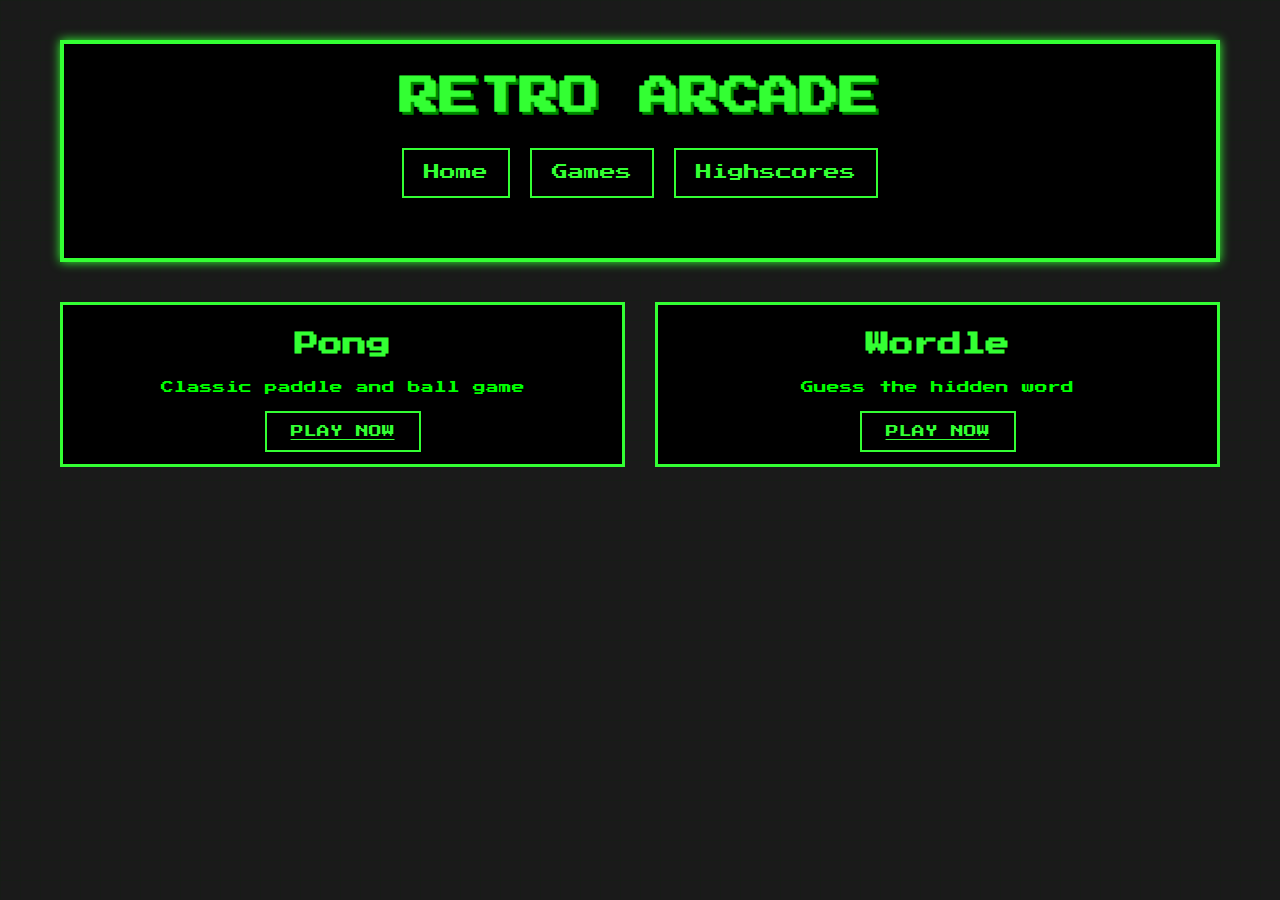
<file: index.html>
<!DOCTYPE html>
<html>
<head>
    <title>Retro Game Arcade</title>
    <link rel="stylesheet" href="css/styles.css">
</head>
<body>
    <div class="container">
        <header class="site-header">
            <h1 class="site-title glitch-effect">Retro Arcade</h1>
            <nav class="nav-menu">
                <a href="index.html" class="nav-link">Home</a>
                <a href="#" class="nav-link">Games</a>
                <a href="#" class="nav-link">Highscores</a>
            </nav>
        </header>

        <div class="games-grid">
            <div class="game-card">
                <h2 class="game-title">Pong</h2>
                <p class="game-description">Classic paddle and ball game</p>
                <a href="pong.html" class="btn">Play Now</a>
            </div>
            <div class="game-card">
                <h2 class="game-title">Wordle</h2>
                <p class="game-description">Guess the hidden word</p>
                <a href="wordle.html" class="btn">Play Now</a>
            </div>
        </div>
    </div>
</body>
</html>
</file>
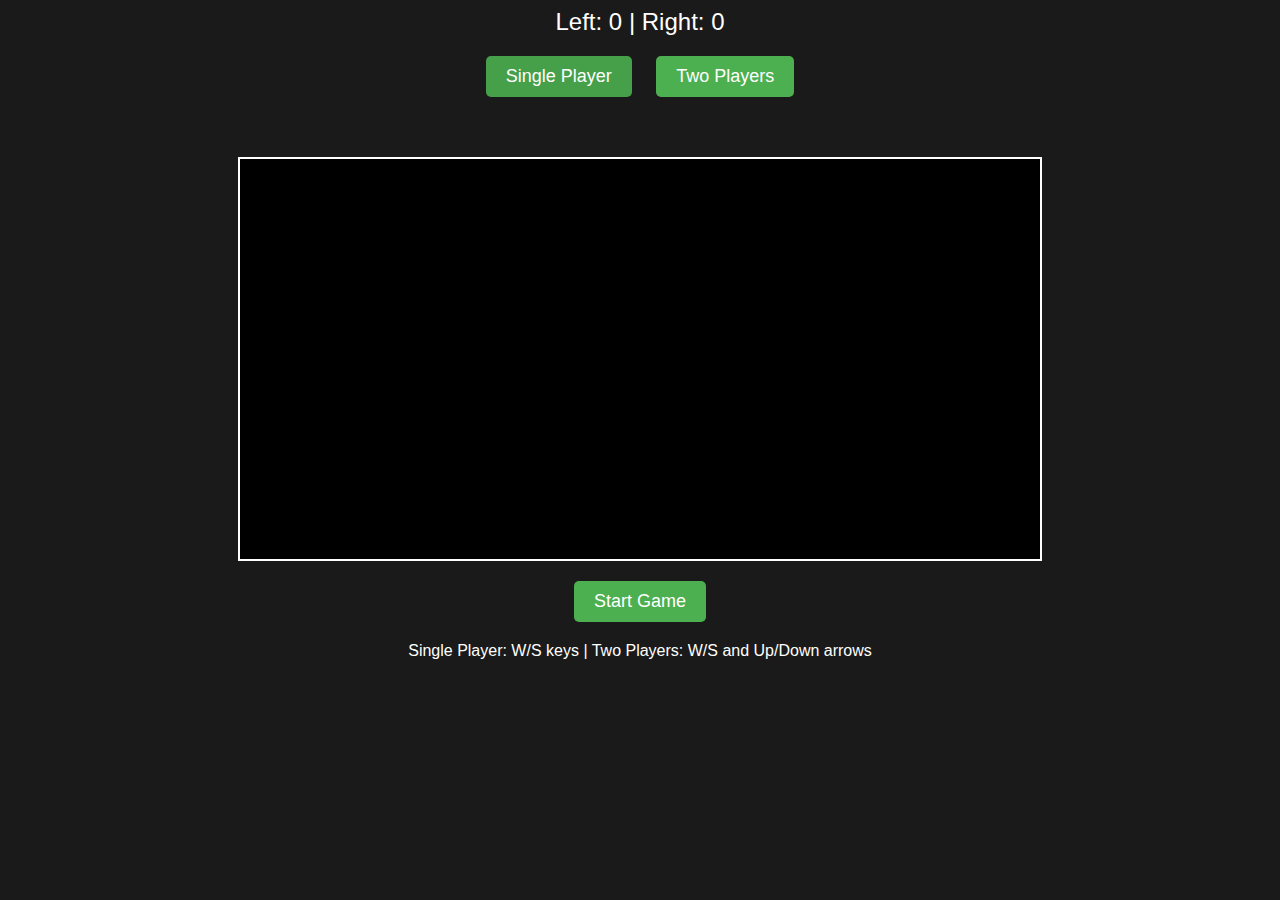
<file: pong.html>
<!DOCTYPE html>
<html>
<head>
    <title>Pong Game</title>
    <style>
        body {
            display: flex;
            flex-direction: column;
            align-items: center;
            background: #1a1a1a;
            color: white;
            font-family: Arial, sans-serif;
        }
        
        #gameCanvas {
            border: 2px solid white;
            background: black;
            margin: 20px;
        }
        
        #score {
            font-size: 24px;
            margin-bottom: 20px;
        }
        
        button {
            padding: 10px 20px;
            font-size: 18px;
            background: #4CAF50;
            color: white;
            border: none;
            border-radius: 5px;
            cursor: pointer;
            margin: 0 10px 20px 10px;
        }
        
        button:hover {
            background: #45a049;
        }
        
        #controls {
            text-align: center;
            margin-bottom: 20px;
        }

        #gameMode {
            margin-bottom: 20px;
        }
    </style>
</head>
<body>
    <div id="score">Left: 0 | Right: 0</div>
    <div id="gameMode">
        <button id="singlePlayerBtn">Single Player</button>
        <button id="twoPlayerBtn">Two Players</button>
    </div>
    <canvas id="gameCanvas" width="800" height="400"></canvas>
    <button id="startButton">Start Game</button>
    <div id="controls">
        Single Player: W/S keys | Two Players: W/S and Up/Down arrows
    </div>

    <script>
        const canvas = document.getElementById('gameCanvas');
        const ctx = canvas.getContext('2d');
        const startButton = document.getElementById('startButton');
        const scoreDisplay = document.getElementById('score');
        const singlePlayerBtn = document.getElementById('singlePlayerBtn');
        const twoPlayerBtn = document.getElementById('twoPlayerBtn');

        let isSinglePlayer = true;
        singlePlayerBtn.style.background = '#45a049';

        // Game objects
        const ball = {
            x: canvas.width / 2,
            y: canvas.height / 2,
            radius: 10,
            speed: 5,
            dx: 5,
            dy: 5
        };

        const paddleHeight = 100;
        const paddleWidth = 10;
        const leftPaddle = {
            x: 0,
            y: canvas.height / 2 - paddleHeight / 2,
            width: paddleWidth,
            height: paddleHeight,
            dy: 0,
            speed: 8
        };

        const rightPaddle = {
            x: canvas.width - paddleWidth,
            y: canvas.height / 2 - paddleHeight / 2,
            width: paddleWidth,
            height: paddleHeight,
            dy: 0,
            speed: 8
        };

        let leftScore = 0;
        let rightScore = 0;
        let gameInterval;
        let isGameRunning = false;

        // Key states
        const keys = {
            w: false,
            s: false,
            ArrowUp: false,
            ArrowDown: false
        };

        function drawBall() {
            ctx.beginPath();
            ctx.arc(ball.x, ball.y, ball.radius, 0, Math.PI * 2);
            ctx.fillStyle = 'white';
            ctx.fill();
            ctx.closePath();
        }

        function drawPaddle(paddle) {
            ctx.fillStyle = 'white';
            ctx.fillRect(paddle.x, paddle.y, paddle.width, paddle.height);
        }

        function drawCenterLine() {
            ctx.setLineDash([5, 15]);
            ctx.beginPath();
            ctx.moveTo(canvas.width / 2, 0);
            ctx.lineTo(canvas.width / 2, canvas.height);
            ctx.strokeStyle = 'white';
            ctx.stroke();
            ctx.setLineDash([]);
        }

        function resetBall() {
            ball.x = canvas.width / 2;
            ball.y = canvas.height / 2;
            ball.dx = -ball.dx;
            ball.dy = Math.random() * 10 - 5;
            ball.speed = 5; // Reset ball speed
        }

        function updateAI() {
            // Predictive AI movement
            const prediction = ball.y + (ball.dy * (canvas.width - ball.x) / ball.dx);
            const paddleCenter = rightPaddle.y + (paddleHeight / 2);
            const targetY = Math.min(Math.max(prediction, paddleHeight / 2), canvas.height - paddleHeight / 2);
            
            // Add some reaction delay and slight randomness
            const reactionSpeed = 0.15;
            const randomness = Math.random() * 20 - 10;
            
            if (paddleCenter < targetY - 20 + randomness) {
                rightPaddle.y += rightPaddle.speed * reactionSpeed;
            } else if (paddleCenter > targetY + 20 + randomness) {
                rightPaddle.y -= rightPaddle.speed * reactionSpeed;
            }
        }

        function updatePaddles() {
            // Left paddle
            if (keys.w) leftPaddle.y -= leftPaddle.speed;
            if (keys.s) leftPaddle.y += leftPaddle.speed;

            // Right paddle (only in two-player mode)
            if (!isSinglePlayer) {
                if (keys.ArrowUp) rightPaddle.y -= rightPaddle.speed;
                if (keys.ArrowDown) rightPaddle.y += rightPaddle.speed;
            } else {
                updateAI();
            }

            // Keep paddles in bounds
            [leftPaddle, rightPaddle].forEach(paddle => {
                if (paddle.y < 0) paddle.y = 0;
                if (paddle.y + paddle.height > canvas.height) {
                    paddle.y = canvas.height - paddle.height;
                }
            });
        }

        function checkCollision(ball, paddle) {
            return ball.x + ball.radius > paddle.x && 
                   ball.x - ball.radius < paddle.x + paddle.width &&
                   ball.y + ball.radius > paddle.y && 
                   ball.y - ball.radius < paddle.y + paddle.height;
        }

        function updateBall() {
            ball.x += ball.dx;
            ball.y += ball.dy;

            // Top and bottom collisions
            if (ball.y + ball.radius > canvas.height || ball.y - ball.radius < 0) {
                ball.dy = -ball.dy;
            }

            // Paddle collisions
            if (checkCollision(ball, leftPaddle) || checkCollision(ball, rightPaddle)) {
                ball.dx = -ball.dx * 1.1; // Increase speed slightly
                ball.dy += (Math.random() - 0.5) * 4; // Add some randomness
            }

            // Scoring
            if (ball.x + ball.radius > canvas.width) {
                leftScore++;
                resetBall();
            } else if (ball.x - ball.radius < 0) {
                rightScore++;
                resetBall();
            }

            scoreDisplay.textContent = `Left: ${leftScore} | Right: ${rightScore}`;
        }

        function gameLoop() {
            ctx.clearRect(0, 0, canvas.width, canvas.height);
            
            drawCenterLine();
            drawBall();
            drawPaddle(leftPaddle);
            drawPaddle(rightPaddle);
            
            updatePaddles();
            updateBall();
        }

        function startGame() {
            if (isGameRunning) return;
            
            isGameRunning = true;
            leftScore = 0;
            rightScore = 0;
            resetBall();
            gameInterval = setInterval(gameLoop, 1000 / 60);
            startButton.textContent = 'Reset Game';
        }

        // Game mode buttons
        singlePlayerBtn.addEventListener('click', () => {
            isSinglePlayer = true;
            singlePlayerBtn.style.background = '#45a049';
            twoPlayerBtn.style.background = '#4CAF50';
            if (isGameRunning) {
                clearInterval(gameInterval);
                isGameRunning = false;
                startButton.textContent = 'Start Game';
            }
        });

        twoPlayerBtn.addEventListener('click', () => {
            isSinglePlayer = false;
            twoPlayerBtn.style.background = '#45a049';
            singlePlayerBtn.style.background = '#4CAF50';
            if (isGameRunning) {
                clearInterval(gameInterval);
                isGameRunning = false;
                startButton.textContent = 'Start Game';
            }
        });

        startButton.addEventListener('click', () => {
            if (isGameRunning) {
                clearInterval(gameInterval);
                isGameRunning = false;
                startButton.textContent = 'Start Game';
            }
            startGame();
        });

        // Key event listeners
        document.addEventListener('keydown', (e) => {
            if (e.key in keys) {
                keys[e.key] = true;
                e.preventDefault();
            }
        });

        document.addEventListener('keyup', (e) => {
            if (e.key in keys) {
                keys[e.key] = false;
                e.preventDefault();
            }
        });
    </script>
</body>
</html>
</file>
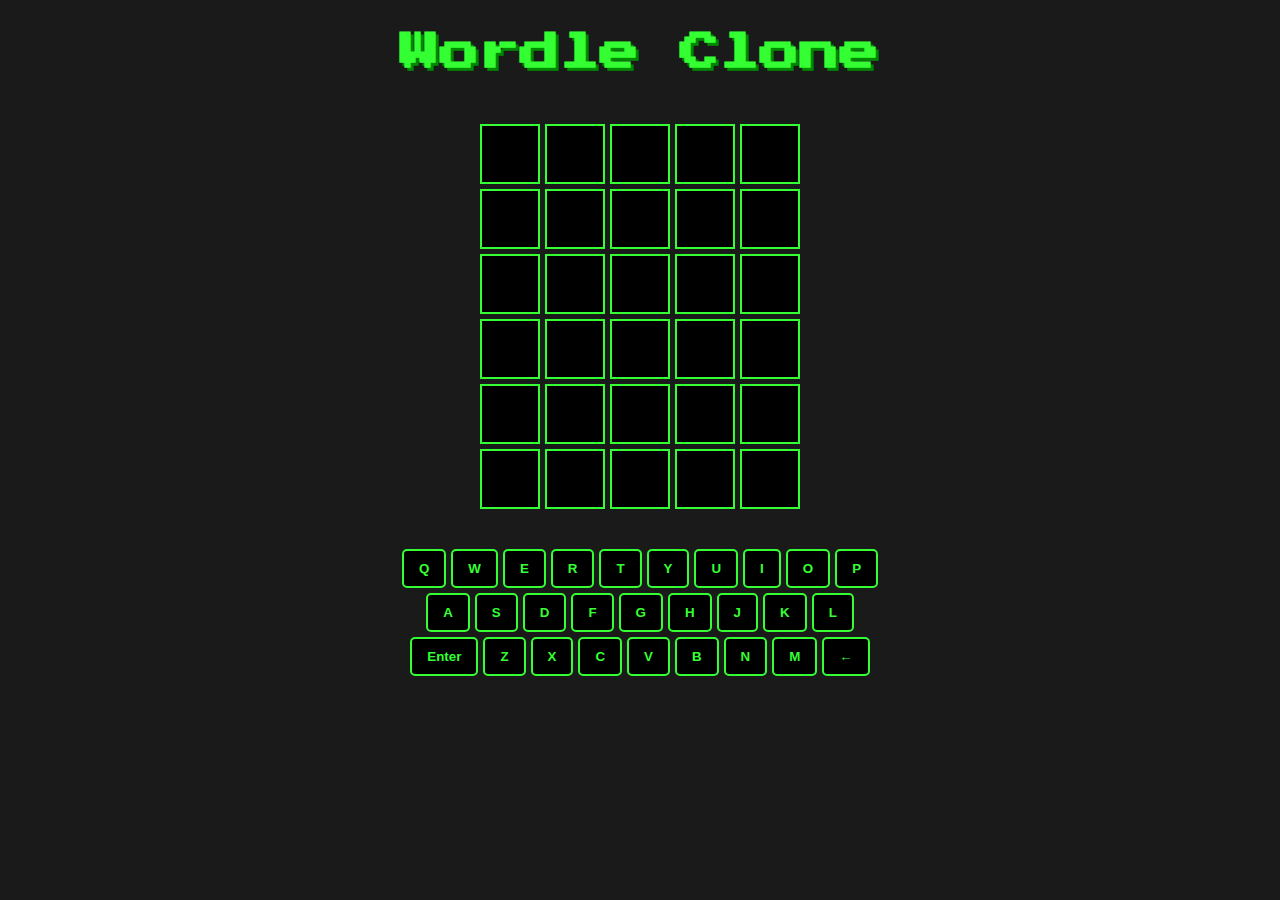
<file: wordle.html>
<!DOCTYPE html>
<html lang="en">
<head>
    <meta charset="UTF-8">
    <meta name="viewport" content="width=device-width, initial-scale=1.0">
    <title>Simple Wordle Clone</title>
    <link rel="stylesheet" href="css/styles.css">
    <style>
        body {
            display: flex;
            flex-direction: column;
            align-items: center;
            padding: 20px;
        }

        h1 {
            font-size: 2.5em;
            color: #33ff33;
            text-shadow: 3px 3px #008800;
            margin-bottom: 20px;
        }

        .game-board {
            display: grid;
            gap: 5px;
            margin: 20px;
        }

        .row {
            display: grid;
            grid-template-columns: repeat(5, 1fr);
            gap: 5px;
        }

        .tile {
            width: 60px;
            height: 60px;
            border: 2px solid #33ff33;
            display: flex;
            justify-content: center;
            align-items: center;
            font-size: 2em;
            font-weight: bold;
            background-color: #000;
            color: #33ff33;
            text-transform: uppercase;
            transition: all 0.3s ease;
        }

        .tile.correct {
            background-color: #6aaa64;
            color: white;
            border-color: #6aaa64;
        }

        .tile.wrong-position {
            background-color: #c9b458;
            color: white;
            border-color: #c9b458;
        }

        .tile.incorrect {
            background-color: #787c7e;
            color: white;
            border-color: #787c7e;
        }

        .keyboard {
            display: grid;
            gap: 5px;
            margin: 20px;
        }

        .keyboard-row {
            display: flex;
            justify-content: center;
            gap: 5px;
        }

        .key {
            padding: 10px 15px;
            border: 2px solid #33ff33;
            border-radius: 5px;
            background-color: #000;
            cursor: pointer;
            font-weight: bold;
            color: #33ff33;
            min-width: 20px;
            text-align: center;
            transition: all 0.3s ease;
        }

        .key:hover {
            background-color: #33ff33;
            color: #000;
            box-shadow: 0 0 10px #33ff33;
        }

        .key.correct {
            background-color: #6aaa64;
            color: white;
            border-color: #6aaa64;
        }

        .key.wrong-position {
            background-color: #c9b458;
            color: white;
            border-color: #c9b458;
        }

        .key.incorrect {
            background-color: #787c7e;
            color: white;
            border-color: #787c7e;
        }

        .message {
            margin-top: 20px;
            font-size: 1.2em;
            font-weight: bold;
            color: #33ff33;
            text-shadow: 2px 2px #008800;
        }
    </style>
</head>
<body>
    <h1>Wordle Clone</h1>
    <div class="game-board" id="gameBoard"></div>
    <div class="keyboard" id="keyboard"></div>
    <div class="message" id="message"></div>

    <script>
        // [Previous constants and variables remain the same]
        const WORD_LENGTH = 5;
        const MAX_GUESSES = 6;
        const WORDS = [
            // [Previous word list remains the same]
            'ABOUT', 'APPLE', 'ALIVE', 'AUDIO', 'ARMOR',
            'BEACH', 'BRAND', 'BRAVE', 'BRICK', 'BEGUN',
            'CACHE', 'CLAIM', 'CRANE', 'CURSE', 'CYCLE',
            'DANCE', 'DREAM', 'DRINK', 'DROVE', 'DRAFT',
            'EARTH', 'ENTER', 'EQUAL', 'EVENT', 'EXACT',
            'FANCY', 'FLASH', 'FLUTE', 'FRAME', 'FRESH',
            'GRACE', 'GRAND', 'GREEN', 'GHOST', 'GUARD',
            'HAPPY', 'HEART', 'HOUSE', 'HONEY', 'HEAVY',
            'IMAGE', 'INPUT', 'INDEX', 'IDEAL', 'IVORY',
            'JUICE', 'JOINT', 'JUDGE', 'JAZZY', 'JELLY',
            'KNIFE', 'KNOWN', 'KNOCK', 'KINKY', 'KAYAK',
            'LIGHT', 'LEARN', 'LOGIC', 'LUNAR', 'LEMON',
            'MAGIC', 'MUSIC', 'METAL', 'MONTH', 'MOUSE',
            'NOISE', 'NOBLE', 'NIGHT', 'NORTH', 'NEGRO',
            'OCEAN', 'ORBIT', 'OFFER', 'OPERA', 'OLIVE',
            'PAINT', 'PEACE', 'PIANO', 'POWER', 'PRICE',
            'QUEEN', 'QUIET', 'QUICK', 'QUOTE', 'QUILT',
            'RADIO', 'RIVER', 'ROUND', 'ROYAL', 'ROBOT',
            'SHINE', 'SMILE', 'STORM', 'SWEET', 'SWING',
            'TABLE', 'TRAIN', 'TOUCH', 'TRACE', 'TRIBE',
            'ULTRA', 'UNITY', 'UNDER', 'URBAN', 'USAGE',
            'VALUE', 'VOICE', 'VIDEO', 'VIRUS', 'VINYL',
            'WATER', 'WORLD', 'WATCH', 'WOUND', 'WITCH',
            'XEROX', 'XYLEM',
            'YIELD', 'YOUNG', 'YOUTH', 'YEARLY',
            'ZEBRA', 'ZONES', 'ZOOM'
        ];
        
        let targetWord = WORDS[Math.floor(Math.random() * WORDS.length)];
        let currentRow = 0;
        let currentTile = 0;
        let gameOver = false;

        // Keep track of letter states
        const letterStates = {};

        function createGameBoard() {
            const gameBoard = document.getElementById('gameBoard');
            for (let i = 0; i < MAX_GUESSES; i++) {
                const row = document.createElement('div');
                row.className = 'row';
                for (let j = 0; j < WORD_LENGTH; j++) {
                    const tile = document.createElement('div');
                    tile.className = 'tile';
                    row.appendChild(tile);
                }
                gameBoard.appendChild(row);
            }
        }

        function createKeyboard() {
            const keyboard = document.getElementById('keyboard');
            const rows = [
                ['Q', 'W', 'E', 'R', 'T', 'Y', 'U', 'I', 'O', 'P'],
                ['A', 'S', 'D', 'F', 'G', 'H', 'J', 'K', 'L'],
                ['Enter', 'Z', 'X', 'C', 'V', 'B', 'N', 'M', '←']
            ];

            rows.forEach(row => {
                const keyboardRow = document.createElement('div');
                keyboardRow.className = 'keyboard-row';
                row.forEach(key => {
                    const button = document.createElement('button');
                    button.className = 'key';
                    button.textContent = key;
                    button.onclick = () => handleKeyInput(key);
                    button.setAttribute('data-key', key);
                    keyboardRow.appendChild(button);
                });
                keyboard.appendChild(keyboardRow);
            });
        }

        function updateKeyboardState(letter, state) {
            // Only update if the new state is "better" than the current state
            const statePriority = {
                'correct': 3,
                'wrong-position': 2,
                'incorrect': 1,
                'unused': 0
            };

            const currentState = letterStates[letter] || 'unused';
            if (statePriority[state] > statePriority[currentState]) {
                letterStates[letter] = state;
                const keyButton = document.querySelector(`button[data-key="${letter}"]`);
                if (keyButton) {
                    // Remove all state classes
                    keyButton.classList.remove('correct', 'wrong-position', 'incorrect');
                    // Add new state class
                    keyButton.classList.add(state);
                }
            }
        }

        function handleKeyInput(key) {
            if (gameOver) return;

            if (key === 'Enter') {
                if (currentTile === WORD_LENGTH) {
                    checkGuess();
                }
            } else if (key === '←') {
                if (currentTile > 0) {
                    currentTile--;
                    const tile = document.querySelector(`.row:nth-child(${currentRow + 1}) .tile:nth-child(${currentTile + 1})`);
                    tile.textContent = '';
                }
            } else if (currentTile < WORD_LENGTH) {
                const tile = document.querySelector(`.row:nth-child(${currentRow + 1}) .tile:nth-child(${currentTile + 1})`);
                tile.textContent = key;
                currentTile++;
            }
        }

        function checkGuess() {
            const row = document.querySelectorAll(`.row:nth-child(${currentRow + 1}) .tile`);
            let guess = '';
            row.forEach(tile => guess += tile.textContent);

            const targetArray = targetWord.split('');
            const guessArray = guess.split('');

            // Check for correct letters and update keyboard
            guessArray.forEach((letter, index) => {
                if (letter === targetArray[index]) {
                    row[index].classList.add('correct');
                    updateKeyboardState(letter, 'correct');
                } else if (targetArray.includes(letter)) {
                    row[index].classList.add('wrong-position');
                    updateKeyboardState(letter, 'wrong-position');
                } else {
                    row[index].classList.add('incorrect');
                    updateKeyboardState(letter, 'incorrect');
                }
            });

            if (guess === targetWord) {
                gameOver = true;
                document.getElementById('message').textContent = 'Congratulations! You won!';
                return;
            }

            currentRow++;
            currentTile = 0;

            if (currentRow === MAX_GUESSES) {
                gameOver = true;
                document.getElementById('message').textContent = `Game Over! The word was ${targetWord}`;
            }
        }

        // Initialize game
        createGameBoard();
        createKeyboard();

        // Handle keyboard input
        document.addEventListener('keydown', (e) => {
            if (e.key === 'Enter') {
                handleKeyInput('Enter');
            } else if (e.key === 'Backspace') {
                handleKeyInput('←');
            } else if (/^[A-Za-z]$/.test(e.key)) {
                handleKeyInput(e.key.toUpperCase());
            }
        });
    </script>
</body>
</html>
</file>
<file: css/styles.css>
/* Retro Gaming Website Theme */

/* Import pixel font */
@import url('https://fonts.googleapis.com/css2?family=Press+Start+2P&display=swap');

/* Reset and Base Styles */
* {
    margin: 0;
    padding: 0;
    box-sizing: border-box;
}

body {
    background-color: #1a1a1a;
    color: #33ff33;
    font-family: 'Press Start 2P', cursive;
    line-height: 1.6;
    padding: 20px;
    background-image: 
        linear-gradient(rgba(0, 50, 0, 0.1) 1px, transparent 1px),
        linear-gradient(90deg, rgba(0, 50, 0, 0.1) 1px, transparent 1px);
    background-size: 20px 20px;
}

/* Container */
.container {
    max-width: 1200px;
    margin: 0 auto;
    padding: 20px;
}

/* Header */
.site-header {
    text-align: center;
    margin-bottom: 40px;
    padding: 20px;
    border: 4px solid #33ff33;
    background-color: #000;
    box-shadow: 0 0 10px #33ff33;
}

.site-title {
    font-size: 2.5em;
    color: #33ff33;
    text-transform: uppercase;
    margin-bottom: 20px;
    text-shadow: 3px 3px #008800;
}

/* Navigation */
.nav-menu {
    display: flex;
    justify-content: center;
    gap: 20px;
    margin-bottom: 40px;
}

.nav-link {
    color: #33ff33;
    text-decoration: none;
    padding: 10px 20px;
    border: 2px solid #33ff33;
    background-color: #000;
    transition: all 0.3s ease;
}

.nav-link:hover {
    background-color: #33ff33;
    color: #000;
    box-shadow: 0 0 10px #33ff33;
}

/* Game Grid */
.games-grid {
    display: grid;
    grid-template-columns: repeat(auto-fit, minmax(300px, 1fr));
    gap: 30px;
    margin-bottom: 40px;
}

/* Game Cards */
.game-card {
    border: 3px solid #33ff33;
    background-color: #000;
    padding: 20px;
    text-align: center;
    transition: all 0.3s ease;
    cursor: pointer;
}

.game-card:hover {
    transform: translateY(-5px);
    box-shadow: 0 0 15px #33ff33;
}

.game-title {
    font-size: 1.5em;
    margin-bottom: 15px;
    color: #33ff33;
}

.game-description {
    font-size: 0.8em;
    margin-bottom: 20px;
    color: #00ff00;
}

/* Buttons */
.btn {
    font-family: 'Press Start 2P', cursive;
    padding: 12px 24px;
    background-color: #000;
    color: #33ff33;
    border: 2px solid #33ff33;
    cursor: pointer;
    transition: all 0.3s ease;
    text-transform: uppercase;
    font-size: 0.8em;
}

.btn:hover {
    background-color: #33ff33;
    color: #000;
    box-shadow: 0 0 10px #33ff33;
}

/* Game Canvas Styles */
#gameCanvas {
    border: 4px solid #33ff33;
    background-color: #000;
    box-shadow: 0 0 20px #33ff33;
    margin: 20px auto;
    display: block;
}

/* Score Display */
.score-display {
    font-size: 1.2em;
    color: #33ff33;
    text-align: center;
    margin: 20px 0;
    text-shadow: 2px 2px #008800;
}

/* Controls Section */
.controls {
    text-align: center;
    margin: 20px 0;
    padding: 15px;
    border: 2px solid #33ff33;
    background-color: #000;
}

.controls-title {
    color: #33ff33;
    margin-bottom: 10px;
    font-size: 1em;
}

.controls-text {
    color: #00ff00;
    font-size: 0.8em;
}

/* Retro Animation Effects */
@keyframes glitch {
    0% {
        text-shadow: 3px 3px #ff0000;
    }
    25% {
        text-shadow: -3px -3px #00ff00;
    }
    50% {
        text-shadow: 3px -3px #0000ff;
    }
    75% {
        text-shadow: -3px 3px #ff00ff;
    }
    100% {
        text-shadow: 3px 3px #ff0000;
    }
}

.glitch-effect {
    animation: glitch 5s infinite;
}

/* Responsive Design */
@media (max-width: 768px) {
    .site-title {
        font-size: 1.8em;
    }

    .nav-menu {
        flex-direction: column;
        gap: 10px;
    }

    .games-grid {
        grid-template-columns: 1fr;
    }

    .game-card {
        margin: 10px;
    }
}

/* Loading Animation */
.loading {
    text-align: center;
    margin: 20px 0;
}

.loading::after {
    content: '';
    animation: loading 1s steps(4) infinite;
}

@keyframes loading {
    0% { content: ''; }
    25% { content: '.'; }
    50% { content: '..'; }
    75% { content: '...'; }
}

/* Modal/Dialog Styles */
.modal {
    border: 3px solid #33ff33;
    background-color: #000;
    padding: 20px;
    box-shadow: 0 0 20px #33ff33;
}

.modal-title {
    color: #33ff33;
    margin-bottom: 15px;
    font-size: 1.2em;
}

.modal-content {
    color: #00ff00;
    margin-bottom: 20px;
}
</file>
